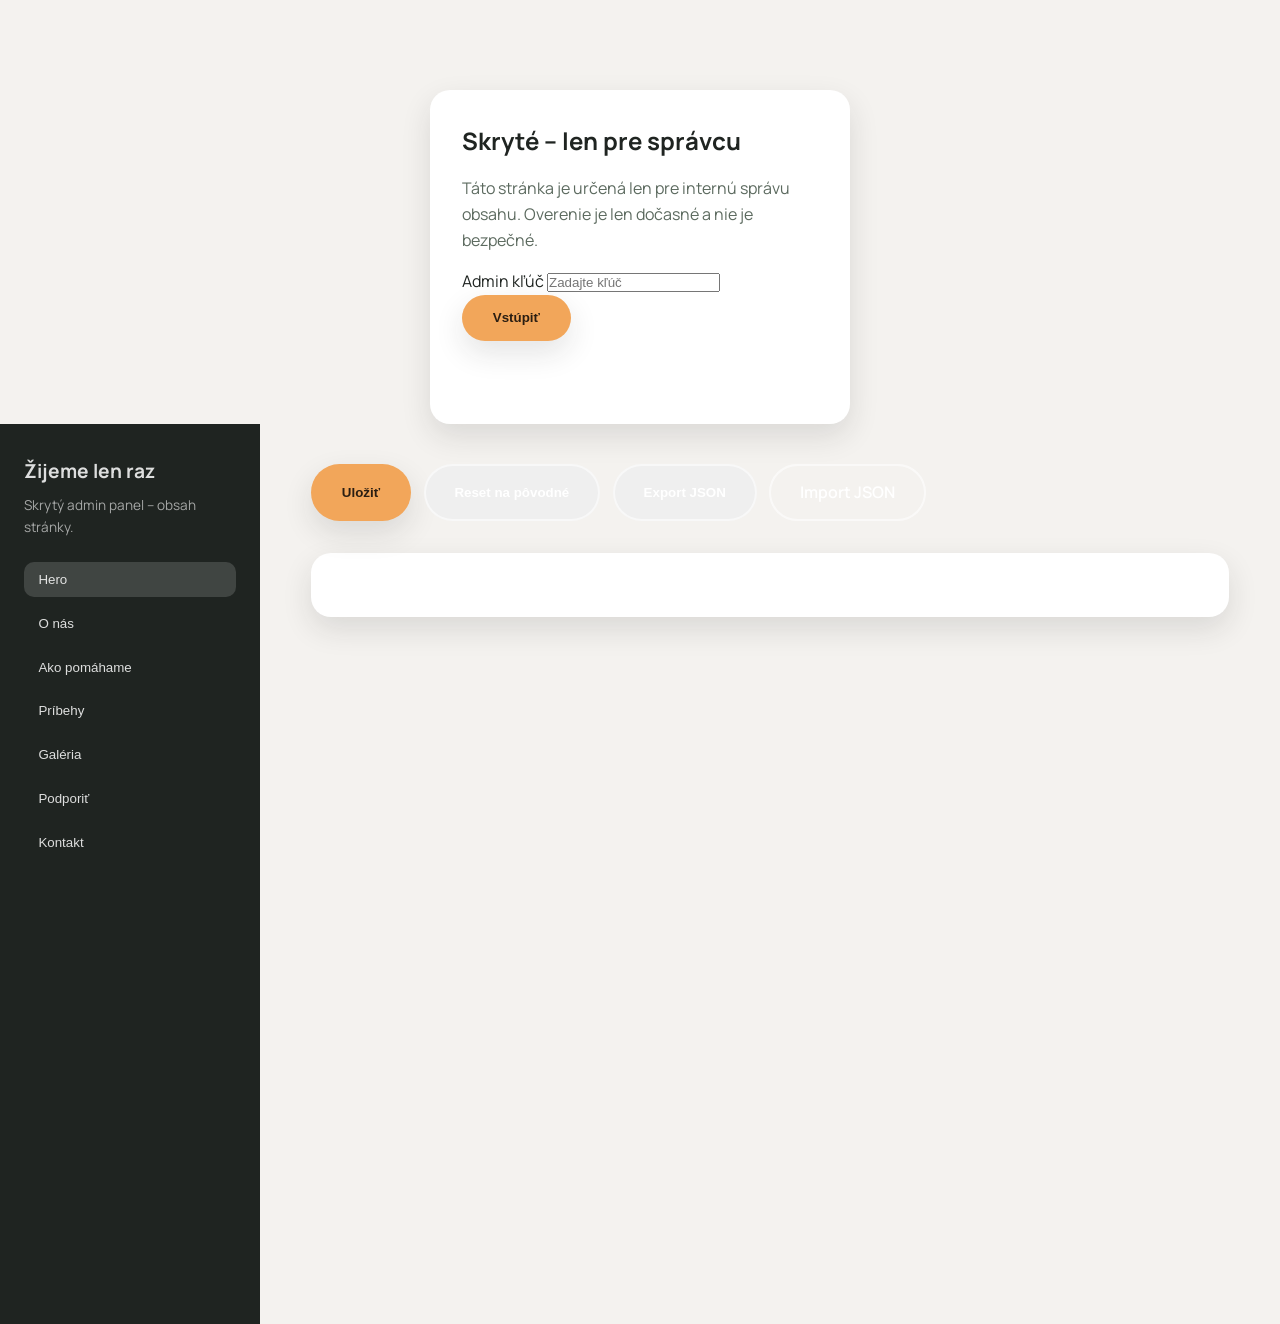
<file: admin.html>
<!DOCTYPE html>
<html lang="sk">
<head>
  <meta charset="UTF-8" />
  <meta name="viewport" content="width=device-width, initial-scale=1.0" />
  <title>Admin – Žijeme len raz</title>
  <link rel="preconnect" href="https://fonts.googleapis.com" />
  <link rel="preconnect" href="https://fonts.gstatic.com" crossorigin />
  <link href="https://fonts.googleapis.com/css2?family=Manrope:wght@300;400;500;600;700&display=swap" rel="stylesheet" />
  <link rel="stylesheet" href="styles.css" />
  <style>
    body {
      background: #f4f2ef;
    }

    .admin-shell {
      display: grid;
      grid-template-columns: minmax(220px, 260px) 1fr;
      min-height: 100vh;
    }

    .admin-sidebar {
      background: #1f2421;
      color: rgba(255, 255, 255, 0.85);
      padding: 2rem 1.5rem;
    }

    .admin-sidebar h1 {
      font-size: 1.2rem;
      margin-bottom: 0.5rem;
    }

    .admin-sidebar p {
      font-size: 0.85rem;
      color: rgba(255, 255, 255, 0.6);
      margin-bottom: 1.5rem;
    }

    .admin-nav {
      list-style: none;
      display: grid;
      gap: 0.6rem;
    }

    .admin-nav button {
      width: 100%;
      text-align: left;
      padding: 0.6rem 0.9rem;
      border-radius: 10px;
      border: none;
      background: transparent;
      color: inherit;
      cursor: pointer;
      transition: background 0.2s ease;
    }

    .admin-nav button.active,
    .admin-nav button:hover {
      background: rgba(255, 255, 255, 0.15);
    }

    .admin-main {
      padding: 2.5rem 5%;
    }

    .admin-toolbar {
      display: flex;
      flex-wrap: wrap;
      gap: 0.8rem;
      margin-bottom: 2rem;
    }

    .admin-panel {
      background: #fff;
      border-radius: 20px;
      padding: 2rem;
      box-shadow: var(--shadow);
    }

    .admin-panel h2 {
      margin-bottom: 1rem;
    }

    .admin-panel label {
      display: grid;
      gap: 0.4rem;
      margin-bottom: 1rem;
      font-weight: 600;
    }

    .admin-panel input,
    .admin-panel textarea {
      padding: 0.7rem 1rem;
      border-radius: 10px;
      border: 1px solid rgba(31, 36, 33, 0.2);
      font: inherit;
    }

    .list-item {
      display: grid;
      grid-template-columns: 1fr auto;
      gap: 0.6rem;
      align-items: center;
      margin-bottom: 0.8rem;
    }

    .list-actions {
      display: flex;
      gap: 0.4rem;
    }

    .list-actions button {
      border: none;
      background: #edf0ed;
      padding: 0.4rem 0.6rem;
      border-radius: 6px;
      cursor: pointer;
    }

    .gate {
      max-width: 420px;
      margin: 10vh auto 0;
      background: #fff;
      padding: 2rem;
      border-radius: 20px;
      box-shadow: var(--shadow);
    }

    .gate p {
      color: var(--muted);
      margin: 1rem 0;
    }

    @media (max-width: 900px) {
      .admin-shell {
        grid-template-columns: 1fr;
      }

      .admin-sidebar {
        position: sticky;
        top: 0;
        z-index: 5;
      }
    }
  </style>
</head>
<body>
  <div class="gate" id="accessGate">
    <h2>Skryté – len pre správcu</h2>
    <p>Táto stránka je určená len pre internú správu obsahu. Overenie je len dočasné a nie je bezpečné.</p>
    <label>
      Admin kľúč
      <input type="password" id="adminKeyInput" placeholder="Zadajte kľúč" />
    </label>
    <button class="btn btn-primary" id="adminKeySubmit">Vstúpiť</button>
    <p class="form-message" id="adminGateMessage"></p>
  </div>

  <div class="admin-shell" id="adminShell" hidden>
    <aside class="admin-sidebar">
      <h1>Žijeme len raz</h1>
      <p>Skrytý admin panel – obsah stránky.</p>
      <ul class="admin-nav">
        <li><button data-section="hero" class="active">Hero</button></li>
        <li><button data-section="about">O nás</button></li>
        <li><button data-section="help">Ako pomáhame</button></li>
        <li><button data-section="stories">Príbehy</button></li>
        <li><button data-section="gallery">Galéria</button></li>
        <li><button data-section="support">Podporiť</button></li>
        <li><button data-section="contact">Kontakt</button></li>
      </ul>
    </aside>
    <main class="admin-main">
      <div class="admin-toolbar">
        <button class="btn btn-primary" id="saveBtn">Uložiť</button>
        <button class="btn btn-ghost" id="resetBtn">Reset na pôvodné</button>
        <button class="btn btn-ghost" id="exportBtn">Export JSON</button>
        <label class="btn btn-ghost" for="importInput">Import JSON</label>
        <input type="file" id="importInput" accept="application/json" hidden />
      </div>
      <section class="admin-panel" id="editor"></section>
    </main>
  </div>

  <script src="admin.js"></script>
</body>
</html>
</file>
<file: styles.css>
:root {
  --bg: #f8f5f2;
  --white: #ffffff;
  --text: #1f2421;
  --muted: #5c6a5f;
  --primary: #3a7d72;
  --primary-dark: #2f665d;
  --accent: #f2a65a;
  --shadow: 0 12px 30px rgba(31, 36, 33, 0.12);
  --radius: 20px;
}

* {
  box-sizing: border-box;
  margin: 0;
  padding: 0;
}

body {
  font-family: 'Manrope', sans-serif;
  color: var(--text);
  background: var(--bg);
  line-height: 1.6;
}

a {
  color: inherit;
  text-decoration: none;
}

img {
  max-width: 100%;
  display: block;
}

.container {
  width: min(1100px, 90%);
  margin: 0 auto;
}

.section {
  padding: 5rem 0;
}

.section-alt {
  background: var(--white);
}

.section-header {
  max-width: 620px;
  margin-bottom: 2.5rem;
}

.section-header h2 {
  font-size: clamp(2rem, 3vw, 2.6rem);
  margin-bottom: 1rem;
}

.section-header p {
  color: var(--muted);
}

.site-header {
  position: sticky;
  top: 0;
  z-index: 10;
  background: rgba(248, 245, 242, 0.9);
  backdrop-filter: blur(12px);
  border-bottom: 1px solid rgba(31, 36, 33, 0.08);
}

.navbar {
  display: flex;
  align-items: center;
  justify-content: space-between;
  padding: 1.2rem 5%;
}

.logo {
  font-weight: 700;
  font-size: 1.1rem;
}

.nav-links {
  list-style: none;
  display: flex;
  gap: 1.5rem;
}

.nav-links a {
  font-weight: 500;
  color: var(--muted);
  transition: color 0.2s ease;
}

.nav-links a:hover,
.nav-links a:focus {
  color: var(--primary);
}

.nav-toggle {
  display: none;
  flex-direction: column;
  gap: 0.35rem;
  border: none;
  background: none;
}

.nav-toggle span {
  width: 24px;
  height: 2px;
  background: var(--text);
  border-radius: 999px;
}

.hero {
  position: relative;
  min-height: 85vh;
  display: flex;
  align-items: center;
  color: var(--white);
  background: url('https://images.unsplash.com/photo-1500648767791-00dcc994a43e?auto=format&fit=crop&w=1600&q=80') center/cover no-repeat;
}

.hero-overlay {
  position: absolute;
  inset: 0;
  background: rgba(17, 24, 22, 0.55);
}

.hero-content {
  position: relative;
  z-index: 1;
  width: min(600px, 90%);
  margin-left: 5%;
}

.hero-tag {
  text-transform: uppercase;
  letter-spacing: 0.2em;
  font-size: 0.75rem;
  margin-bottom: 1.5rem;
  color: rgba(255, 255, 255, 0.7);
}

.hero h1 {
  font-size: clamp(2.5rem, 4vw, 3.6rem);
  margin-bottom: 1.5rem;
}

.hero-subtext {
  font-size: 1.05rem;
  color: rgba(255, 255, 255, 0.85);
  margin-bottom: 2rem;
}

.hero-actions {
  display: flex;
  flex-wrap: wrap;
  gap: 1rem;
}

.btn {
  display: inline-flex;
  align-items: center;
  justify-content: center;
  padding: 0.85rem 1.8rem;
  border-radius: 999px;
  font-weight: 600;
  border: 2px solid transparent;
  transition: transform 0.2s ease, box-shadow 0.2s ease, background 0.2s ease;
}

.btn-primary {
  background: var(--accent);
  color: #2b1e12;
  box-shadow: var(--shadow);
}

.btn-primary:hover {
  transform: translateY(-2px);
}

.btn-ghost {
  border-color: rgba(255, 255, 255, 0.6);
  color: var(--white);
}

.btn-ghost:hover {
  background: rgba(255, 255, 255, 0.15);
  transform: translateY(-2px);
}

.values {
  display: grid;
  grid-template-columns: repeat(auto-fit, minmax(220px, 1fr));
  gap: 1.2rem;
}

.value-card,
.card,
.quote-card {
  background: var(--white);
  padding: 1.5rem;
  border-radius: var(--radius);
  box-shadow: var(--shadow);
}

.card-grid {
  display: grid;
  gap: 1.5rem;
  grid-template-columns: repeat(auto-fit, minmax(240px, 1fr));
}

.card {
  transition: transform 0.2s ease, box-shadow 0.2s ease;
}

.card:hover {
  transform: translateY(-6px);
  box-shadow: 0 18px 35px rgba(31, 36, 33, 0.18);
}

.card-icon {
  font-size: 1.8rem;
  margin-bottom: 0.8rem;
}

.quote-grid {
  display: grid;
  gap: 1.5rem;
  grid-template-columns: repeat(auto-fit, minmax(260px, 1fr));
}

.quote-card blockquote {
  font-size: 1rem;
  color: var(--muted);
  margin-bottom: 1rem;
}

.gallery-grid {
  display: grid;
  grid-template-columns: repeat(auto-fit, minmax(180px, 1fr));
  gap: 1rem;
}

.gallery-grid img {
  border-radius: 16px;
  cursor: pointer;
  transition: transform 0.2s ease, box-shadow 0.2s ease;
  box-shadow: var(--shadow);
}

.gallery-grid img:hover {
  transform: scale(1.02);
}

.contact-grid {
  display: grid;
  gap: 2rem;
  grid-template-columns: repeat(auto-fit, minmax(280px, 1fr));
}

.contact-form {
  display: grid;
  gap: 1.2rem;
}

.contact-form input,
.contact-form textarea {
  width: 100%;
  margin-top: 0.5rem;
  padding: 0.75rem 1rem;
  border-radius: 12px;
  border: 1px solid rgba(31, 36, 33, 0.2);
  font: inherit;
}

.contact-form input:focus,
.contact-form textarea:focus {
  outline: 2px solid rgba(58, 125, 114, 0.4);
}

.form-message {
  min-height: 1.2rem;
  color: var(--primary-dark);
  font-weight: 500;
}

.contact-info {
  background: var(--white);
  padding: 2rem;
  border-radius: var(--radius);
  box-shadow: var(--shadow);
}

.contact-info ul {
  list-style: none;
  display: grid;
  gap: 0.8rem;
  margin-top: 1rem;
}

.site-footer {
  background: #1f2421;
  color: rgba(255, 255, 255, 0.85);
  padding: 2rem 0;
}

.footer-grid {
  display: grid;
  gap: 1.5rem;
  grid-template-columns: repeat(auto-fit, minmax(240px, 1fr));
  align-items: center;
}

.admin-link {
  color: var(--accent);
  font-size: 0.9rem;
}

.lightbox {
  position: fixed;
  inset: 0;
  background: rgba(17, 24, 22, 0.88);
  display: flex;
  align-items: center;
  justify-content: center;
  gap: 1.5rem;
  opacity: 0;
  pointer-events: none;
  transition: opacity 0.2s ease;
  z-index: 50;
}

.lightbox.active {
  opacity: 1;
  pointer-events: auto;
}

.lightbox img {
  max-width: min(720px, 80vw);
  border-radius: 16px;
  box-shadow: var(--shadow);
}

.lightbox-close,
.lightbox-nav {
  background: rgba(255, 255, 255, 0.1);
  color: var(--white);
  border: none;
  font-size: 2rem;
  padding: 0.4rem 0.9rem;
  border-radius: 999px;
  cursor: pointer;
}

.lightbox-nav {
  position: absolute;
  top: 50%;
  transform: translateY(-50%);
}

.lightbox-nav.prev {
  left: 5%;
}

.lightbox-nav.next {
  right: 5%;
}

.reveal {
  opacity: 0;
  transform: translateY(30px);
  transition: opacity 0.6s ease, transform 0.6s ease;
}

.reveal.is-visible {
  opacity: 1;
  transform: translateY(0);
}

@media (max-width: 900px) {
  .nav-links {
    position: absolute;
    top: 100%;
    right: 0;
    background: var(--white);
    flex-direction: column;
    padding: 1rem 1.5rem;
    border-radius: 16px;
    box-shadow: var(--shadow);
    opacity: 0;
    pointer-events: none;
    transform: translateY(-10px);
    transition: opacity 0.2s ease, transform 0.2s ease;
  }

  .nav-links.active {
    opacity: 1;
    pointer-events: auto;
    transform: translateY(0);
  }

  .nav-toggle {
    display: flex;
  }
}

@media (max-width: 700px) {
  .hero {
    min-height: 70vh;
  }

  .hero-content {
    margin-left: 6%;
  }

  .lightbox-nav {
    display: none;
  }
}
</file>
